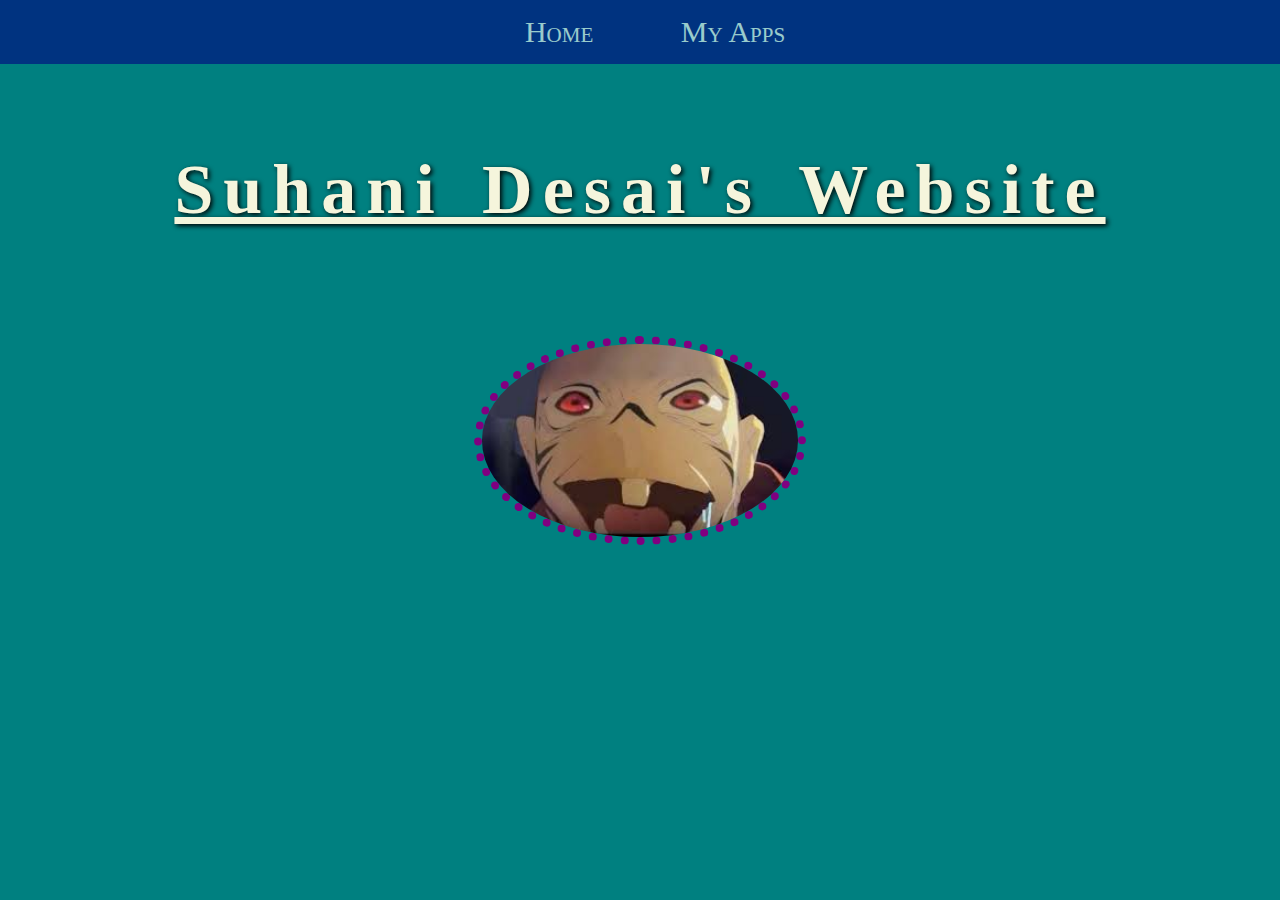
<file: index.html>
<html>
<head>
  <link rel="stylesheet" href="style.css">
  <link rel="icon" href="link to image">
  <title> Suhani Desai's Website </title>
  </head>
  
  <body>
   
    <center>
       <ul>
       <li> <a href="index.html"> Home </a></li>
       <li> <a href="appPage.html"> My Apps </a></li>
    
      </ul>
      <br>
      <br>   
      <br>
      <br>
    <h3> Suhani Desai's Website
      </h3>
      <br>
      <br>
      
      <img src="[data-uri]">
     
  </body>


</html>
</file>
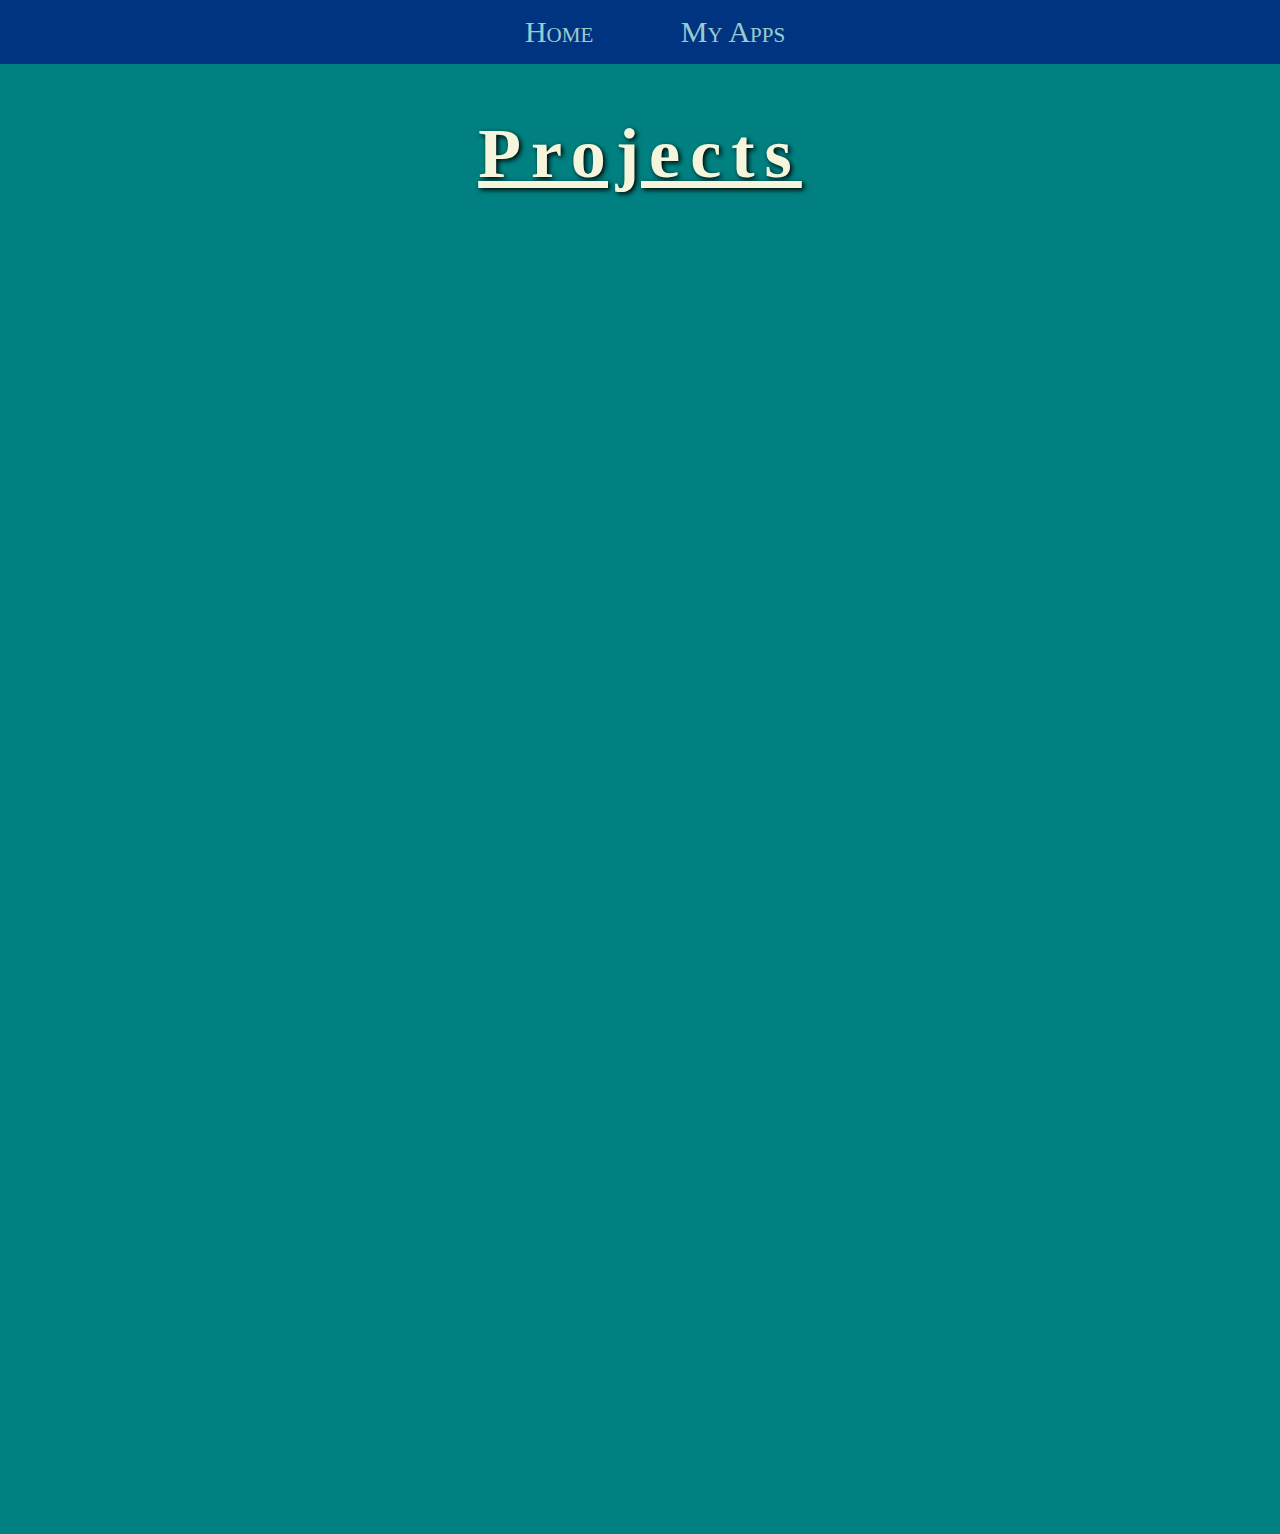
<file: appPage.html>
<html>
  <head> <link rel="stylesheet" href="style.css">
  <link rel="icon" href="link to image">
  <title> Suhani Desai's Website </title>
  </head>
  <body>
    <center>
       <ul>
       <li> <a href="index.html"> Home </a></li>
       <li> <a href="appPage.html"> My Apps </a></li>
    
      </ul>
      <br>
      <br>
      
      <h3> Projects </h3>
      <br>
      <iframe width="392" height="620" style="border: 0px;" src="https://studio.code.org/projects/applab/RrTgQ6D4PaD7SjtkQpbCkuMadyCKKY9DHMxqCoRViER/embed?nosource"></iframe>
      <iframe width="392" height="620" style="border: 0px;" src="https://studio.code.org/projects/applab/2ZtujTa4xgY64qpOnhQrd66dbqgxVx_tdakrQKEe2Dd/embed?nosource"></iframe>
      <iframe width="392" height="620" style="border: 0px;" src="https://studio.code.org/projects/applab/xxrKC6ekLxdo2RKp0P1GB43M5_4XH-GASvCZlTuktAd/embed?nosource"></iframe>
      <iframe width="392" height="620" style="border: 0px;" src="https://studio.code.org/projects/applab/T8bEDI3aEX8GvXYot4W7GNdfqcKEZOPAzcFAVLbg48f/embed?nosource"></iframe>

      
      </body>
    </html>
</file>
<file: style.css>
body {
  background-color: teal;
}

h3 {
  color: beige;
  font-size: 70px; 
  font-style: Times New Roman;
  text-decoration: underline;
  letter-spacing: 10px;
  word-spacing: 10px;
  text-shadow: 2px 2px 5px black;
}
h3: hover {
  text-shadow: 2px 2px 5px purple;
  text-decoration: underline;
  font-size: 90px
}

img{
  width: 25%;
  border-radius: 50%;
  border: dotted 8px purple;
}
ul {
  list-style: none;
  background-color:navy;
  width: 100%;
  margin: 0;
  position: fixed;
  left: 0;
  top: 0;
  opacity: .6;
  padding: 15px;
}

li {
  display: inline;
  padding: 8px 40px;
}
a {
  text-decoration: none;
  color: white;
  font-size: 30px;
  font-variant: small-caps;
}
li a:hover {
  background-color: purple;
  padding: 18px 18px;
  opacity: 1;
 
}
</file>
